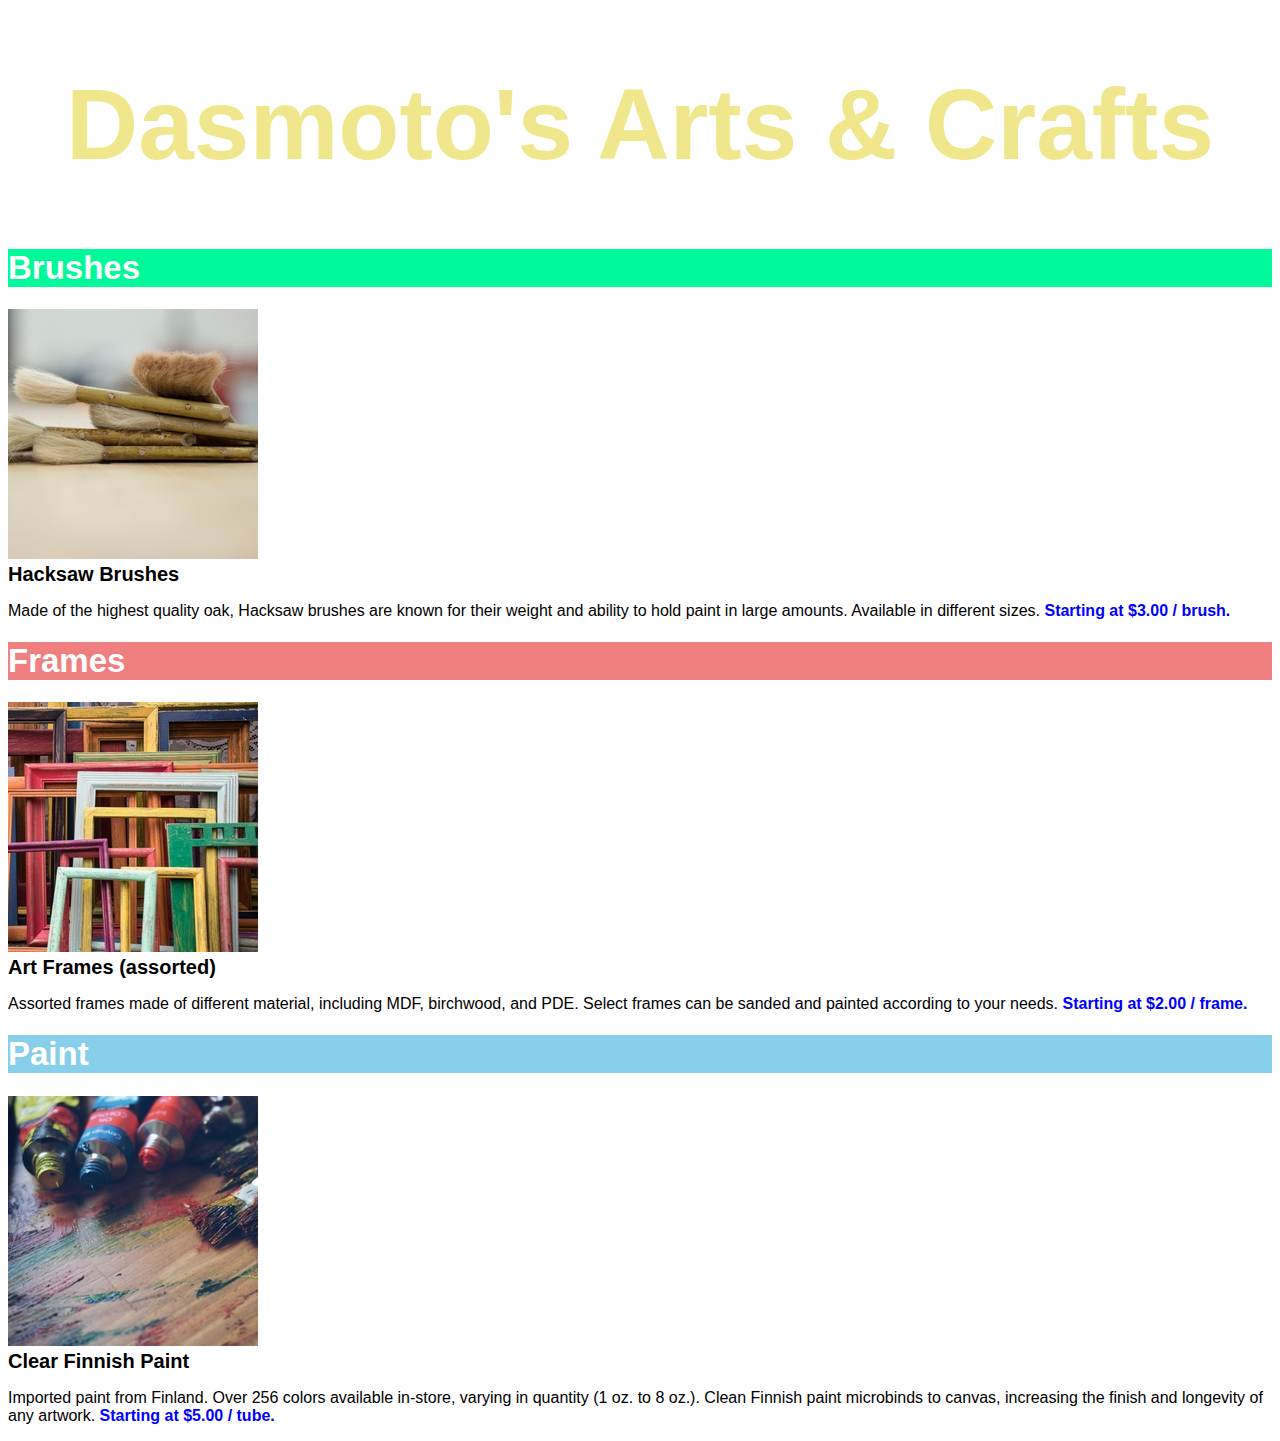
<file: 3. Dasmoto's Arts & Crafts/index.html>
<!DOCTYPE html>
<html lang="en">
<head>
    <meta charset="UTF-8">
    <meta name="viewport" content="width=device-width, initial-scale=1.0">
    <title>Dasmoto's Arts & Crafts</title>
    <link rel="stylesheet" href="./Resources/CSS/index.css">
</head>
<body>
    <header>
        <h1>Dasmoto's Arts & Crafts</h1>
    </header>

    <div class ="Brushes Section">
        <h1 id="Brushes">Brushes</h1>
        <img src="./Resources/Images/hacksaw.jpeg" alt="Hacksaw Brushes">
        <figcaption>Hacksaw Brushes</figcaption>
        <p>Made of the highest quality oak, Hacksaw brushes are known for their weight and ability to hold paint in large amounts. 
            Available in different sizes. <a class="price"> Starting at $3.00 / brush.</a></p>
    </div>

    <div class ="Frames Section">
        <h1 id="Frames">Frames</h1>
        <img src="./Resources/Images/frames.jpeg" alt="Art Frames (assorted)">
        <figcaption>Art Frames (assorted)</figcaption>
        <p>Assorted frames made of different material, including MDF, birchwood, and PDE. Select frames can be sanded and painted according to your needs.  
            <a class="price">Starting at $2.00 / frame.</a></p>
    </div>

    <div class ="Paint Section">
        <h1 id="Paint">Paint</h1>
        <img src="./Resources/Images/finnish.jpeg" alt="Clear Finnish Paint">
        <figcaption>Clear Finnish Paint</figcaption>
        <p>Imported paint from Finland. Over 256 colors available in-store, varying in quantity (1 oz. to 8 oz.). 
           Clean Finnish paint microbinds to canvas, increasing the finish and longevity of any artwork. <a class="price">Starting at $5.00 / tube.</a></p>
    </div>


    
</body>
</html>
</file>
<file: 3. Dasmoto's Arts & Crafts/Resources/CSS/index.css>
header{
    font-family:Helvetica;
    font-size: 50px;
    font-weight:bold;
    color:khaki;
    text-align: center;
    background-image:url("https://content.codecademy.com/courses/freelance-1/unit-2/pattern.jpeg?_gl=1*c152np*_ga*MjIwOTY0NzQ1MS4xNjk1MDg3MTEy*_ga_3LRZM6TM9L*MTY5NjE3Nzc5MS4zNS4xLjE2OTYxODI4NTMuMC4wLjA.");
}

#Brushes{
    font-family:Helvetica;
    font-size: 33px;
    font-weight:bold;
    color:white;
    background-color:mediumspringgreen;
}

.price{
    font-family:Helvetica;
    font-weight:bold;
    color:blue;
}

#Frames{
    font-family:Helvetica;
    font-size: 33px;
    font-weight:bold;
    color:white;
    background-color:lightcoral;
}

#Paint{
    font-family:Helvetica;
    font-size: 33px;
    font-weight:bold;
    color:white;
    background-color:skyblue;
}

figcaption{
    font-weight: bold;
    font-family:Helvetica;
    font-size: 20px;
}

p{
    font-family:Helvetica;
}
</file>
